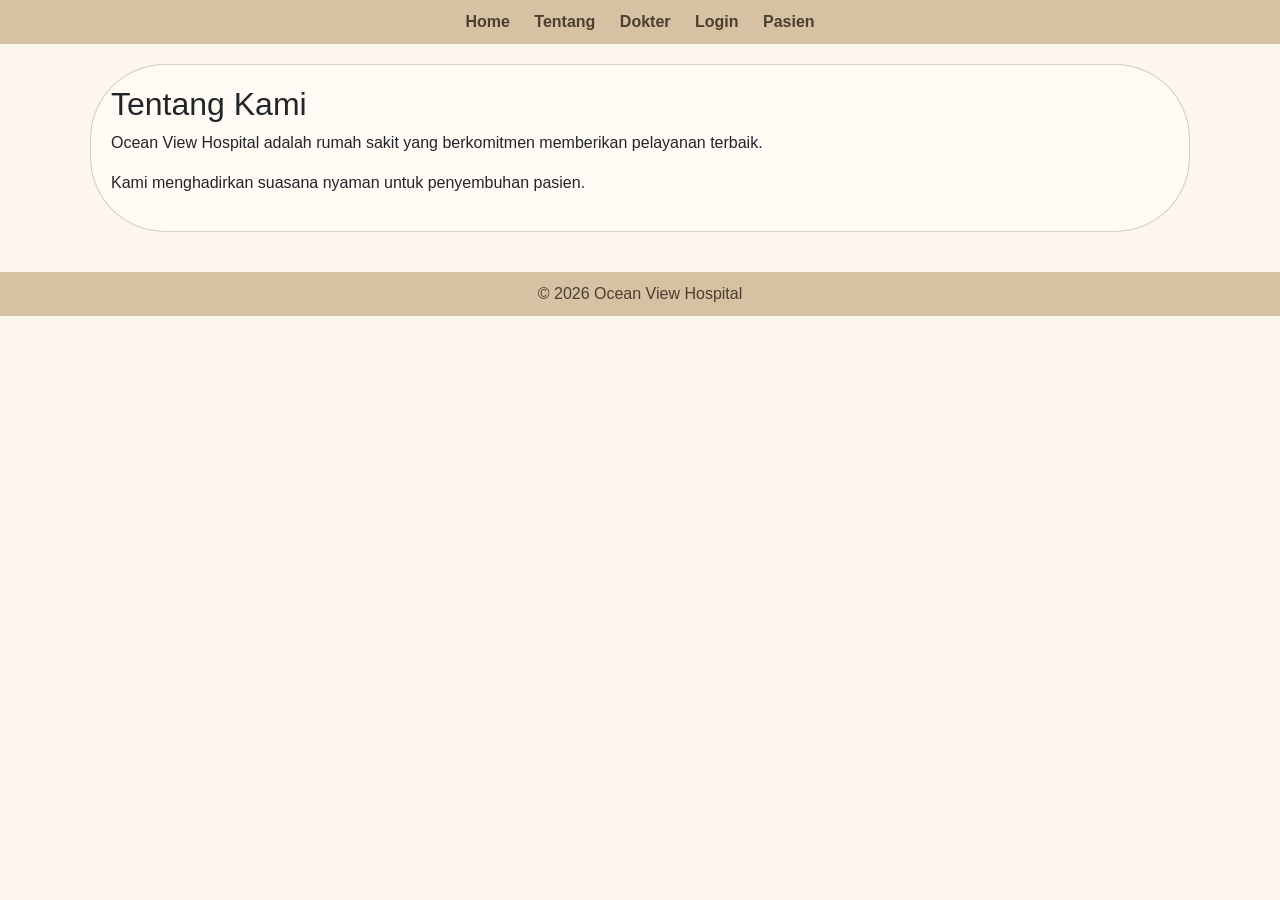
<file: about.html>
<!DOCTYPE html>
<html>
<head>
<title>Tentang</title>

<link href="https://cdn.jsdelivr.net/npm/bootstrap@5.3.0/dist/css/bootstrap.min.css" rel="stylesheet">
<link rel="stylesheet" href="style.css">

</head>

<body>

<nav>
<a href="index.html">Home</a>
<a href="about.html">Tentang</a>
<a href="dokter.html">Dokter</a>
<a href="login.html">Login</a>
<a href="dashboard.html">Pasien</a>
</nav>

<div class="container">
<div class="card">
<h2>Tentang Kami</h2>
<p>Ocean View Hospital adalah rumah sakit yang berkomitmen memberikan pelayanan terbaik.</p>
<p>Kami menghadirkan suasana nyaman untuk penyembuhan pasien.</p>
</div>
</div>

<footer>
© 2026 Ocean View Hospital
</footer>

</body>
</html>
</file>
<file: style.css>
/* ====== GLOBAL ====== */
body {
    font-family: Arial, sans-serif;
    margin: 0;
    background-color: #fdf6ec;
}

/* ====== NAVBAR ====== */
nav {
    background-color: #d6c1a3;
    padding: 10px;
    text-align: center;
}

nav a {
    color: #4b3f2f;
    margin: 10px;
    text-decoration: none;
    font-weight: bold;
}

nav a:hover {
    color: black;
}

/* ====== CONTAINER ====== */
.container {
    padding: 20px;
}

/* ====== CARD ====== */
.card {
    background-color: #fffaf3;
    border-radius: 75px;
    padding: 20px;
}

/* ====== BUTTON ====== */
.btn {
    background-color: black !important;
    color: white !important;
}

/* ====== TABLE ====== */
.table {
    background-color: white;
}

/* ====== LIST ====== */
.list-group-item {
    background-color: #fffaf3;
}

/* ====== FOOTER ====== */
footer {
    background-color: #d6c1a3;
    color: #4b3f2f;
    text-align: center;
    padding: 10px;
    margin-top: 20px;
}

/* ====== GAMBAR ====== */
img {
    width: 50%;
    max-height: 300px;
    object-fit: cover;
}
</file>
